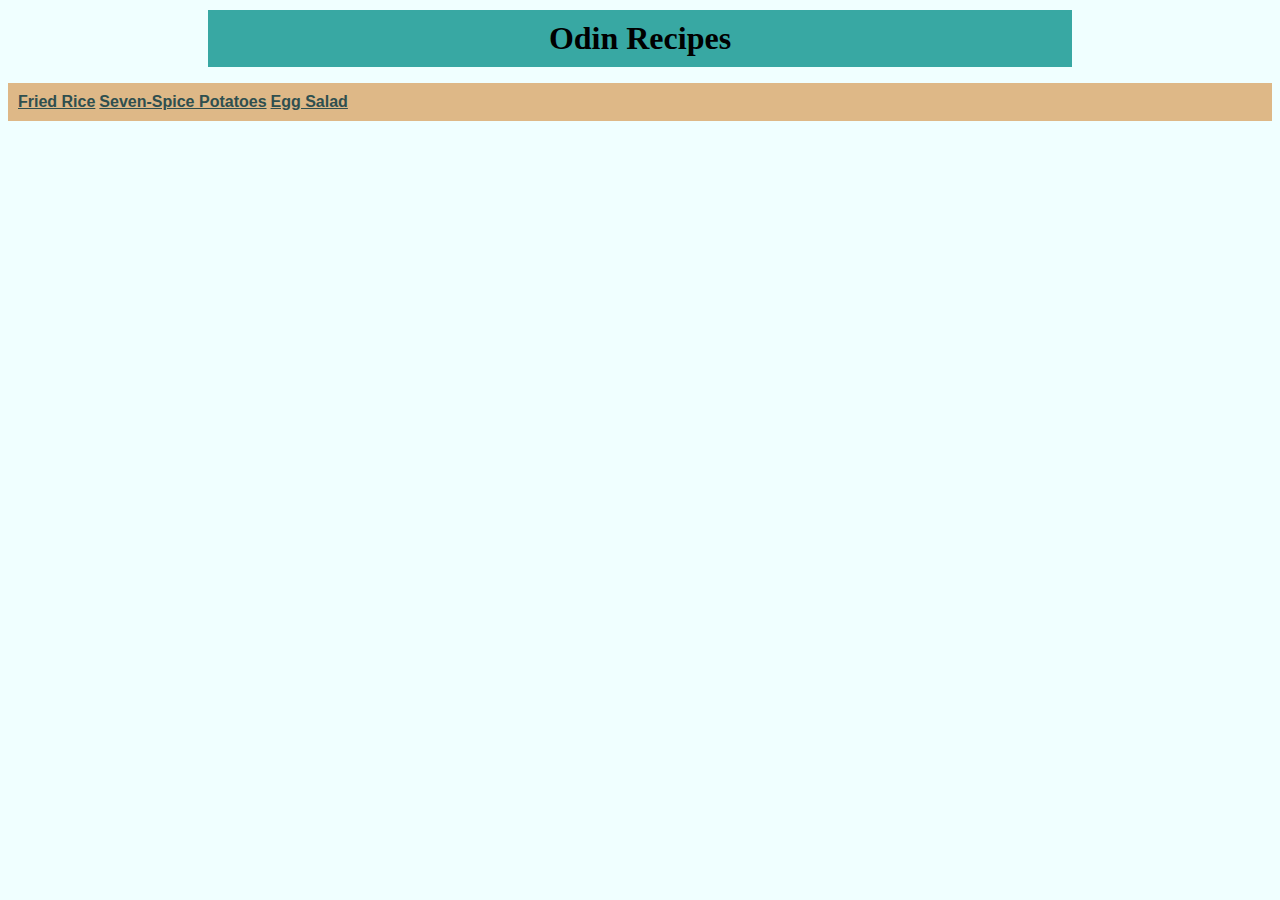
<file: index.html>
<!DOCTYPE html>
<html lang="en">
<head>
    <meta charset="UTF-8">
    <meta name="viewport" content="width=device-width, initial-scale=1.0">
    <title>Document</title>
    <link rel="stylesheet" href="./stylesheets/index-styles.css">
</head>
<body>
    <h1>Odin Recipes</h1>
    <ul>
        <li class="dish-li"><a href="./recipes/fried-rice.html">Fried Rice</a></li>
        <li class="dish-li"><a href="./recipes/seven-spice-potatoes.html">Seven-Spice Potatoes</a></li>
        <li class="dish-li"><a href="./recipes/egg-salad.html">Egg Salad</a></li>
    </ul>
</body>
</html>
</file>
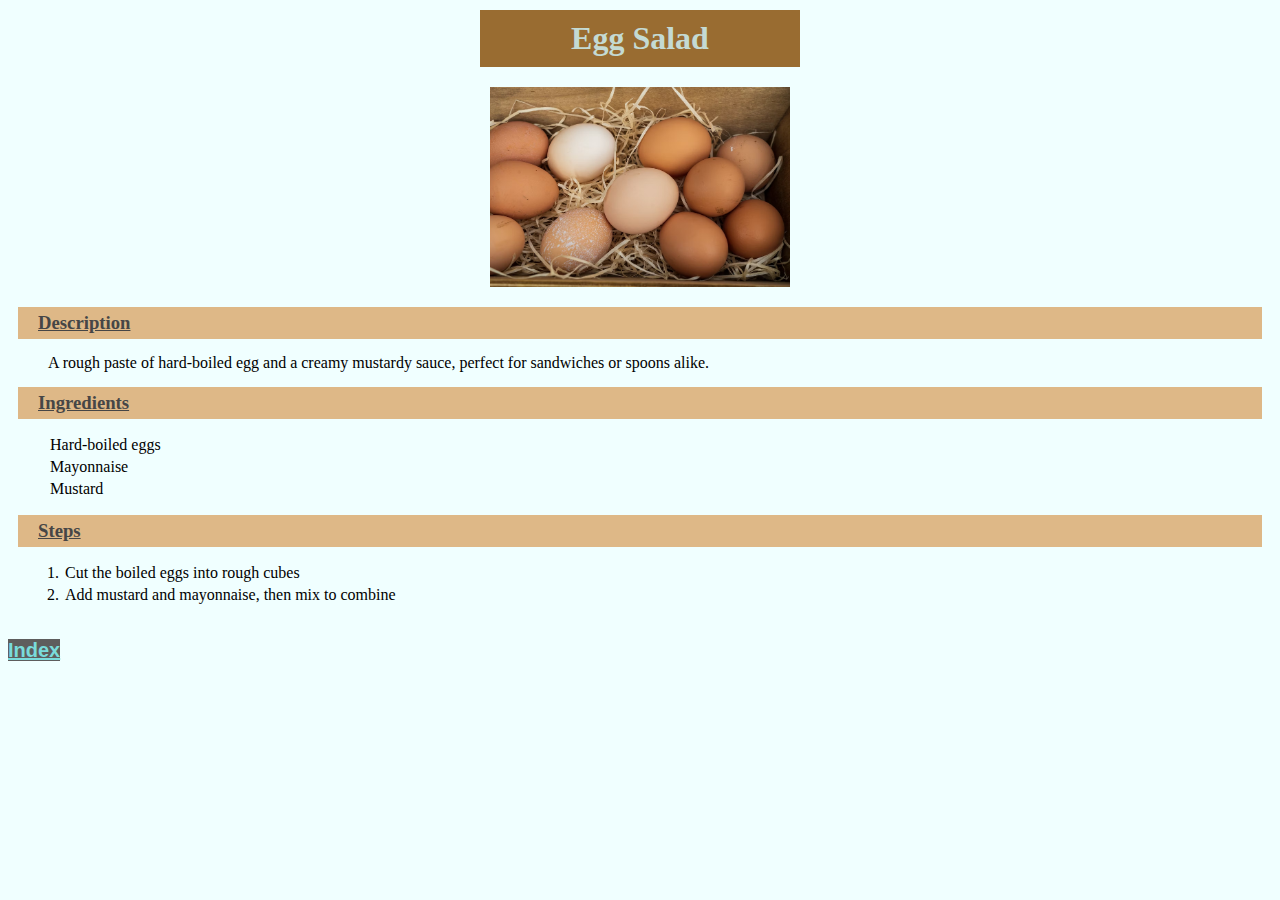
<file: recipes/egg-salad.html>
<!DOCTYPE html>
<html lang="en">
<head>
    <meta charset="UTF-8">
    <meta name="viewport" content="width=device-width, initial-scale=1.0">
    <title>Document</title>
    <link rel="stylesheet" href="../stylesheets/recipe-styles.css">
</head>
<body>
    <h1>Egg Salad</h1>
    <img src="../img/egg-salad.jpeg" alt="A delicious egg-and-straw salad">
    <h3>Description</h3>
    <p>A rough paste of hard-boiled egg and a creamy mustardy sauce, perfect for sandwiches or spoons alike.</p>
    <h3>Ingredients</h3>
    <ul>
        <li>Hard-boiled eggs</li>
        <li>Mayonnaise</li>
        <li>Mustard</li>
    </ul>
    <h3>Steps</h3>
    <ol>
        <li>Cut the boiled eggs into rough cubes</li>
        <li>Add mustard and mayonnaise, then mix to combine</li>
    </ol>
    <br>
    <a class="return-link" href="../index.html">Index</a>
</body>
</html>
</file>
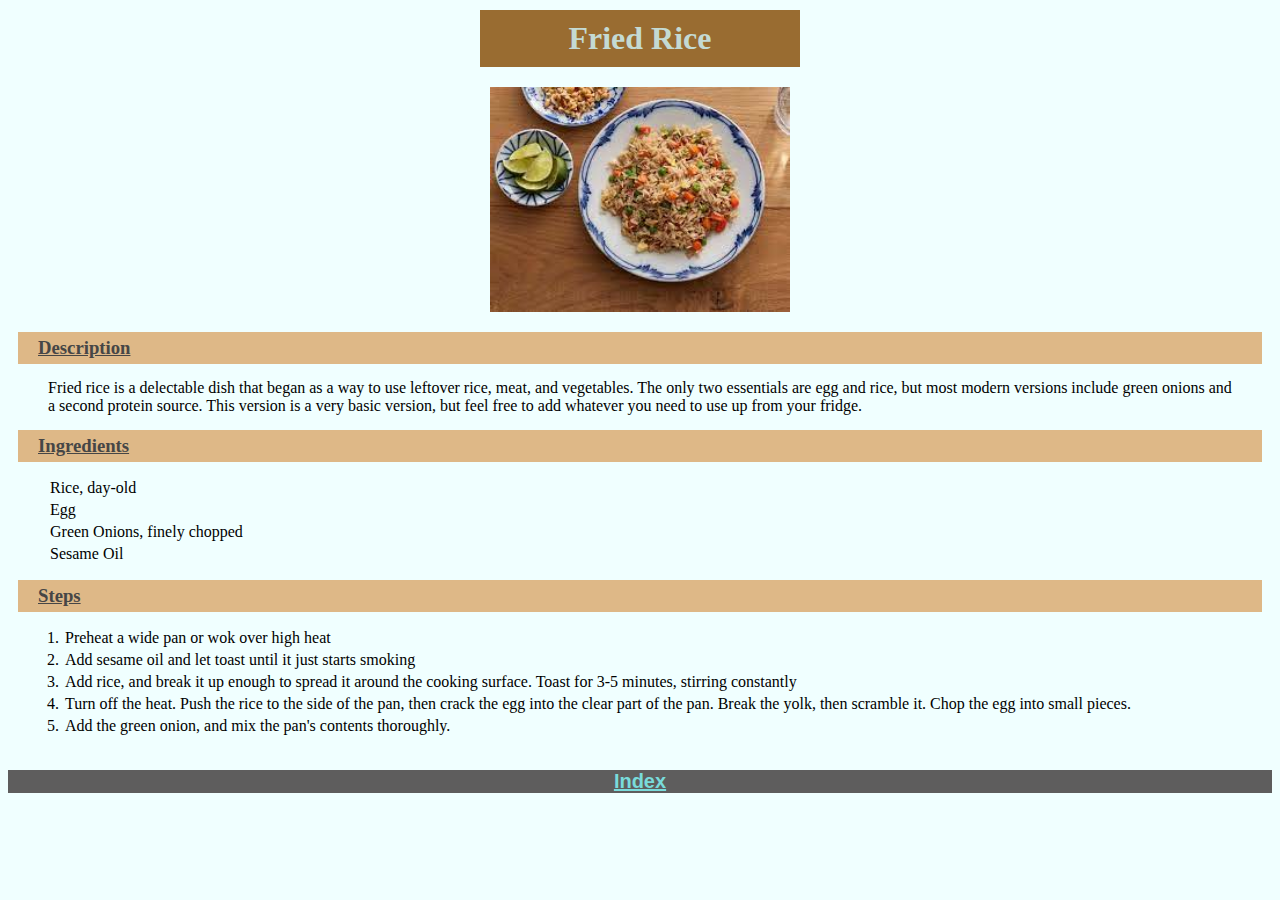
<file: recipes/fried-rice.html>
<!DOCTYPE html>
<html lang="en">
<head>
    <meta charset="UTF-8">
    <meta name="viewport" content="width=device-width, initial-scale=1.0">
    <title>Document</title>
    <link rel="stylesheet" href="../stylesheets/recipe-styles.css">
</head>
<body>
    <h1>Fried Rice</h1>
    <img src="../img/fried-rice.jpeg" alt="A bowl of fried rice">
    <h3>Description</h3>
    <p>Fried rice is a delectable dish that began as a way to use leftover 
        rice, meat, and vegetables. The only two essentials are egg and rice,
        but most modern versions include green onions and a second protein
        source. This version is a very basic version, but feel free to add whatever
        you need to use up from your fridge.
    </p>
    <h3>Ingredients</h3>
    <ul>
        <li>Rice, day-old</li>
        <li>Egg</li>
        <li>Green Onions, finely chopped</li>
        <li>Sesame Oil</li>
    </ul>
    <h3>Steps</h3>
    <ol>
        <li>Preheat a wide pan or wok over high heat</li>
        <li>Add sesame oil and let toast until it just starts smoking</li>
        <li>Add rice, and break it up enough to spread it around the cooking 
            surface. Toast for 3-5 minutes, stirring constantly</li>
        <li>Turn off the heat. Push the rice to the side of the pan, then crack 
            the egg into the clear part of the pan. Break the yolk, then
            scramble it. Chop the egg into small pieces.
        </li>
        <li>Add the green onion, and mix the pan's contents thoroughly.</li>
    </ol>
    <br>
    <div class="return-link">
        <a href="../index.html">Index</a>
    </div>
</body>
</html>
</file>
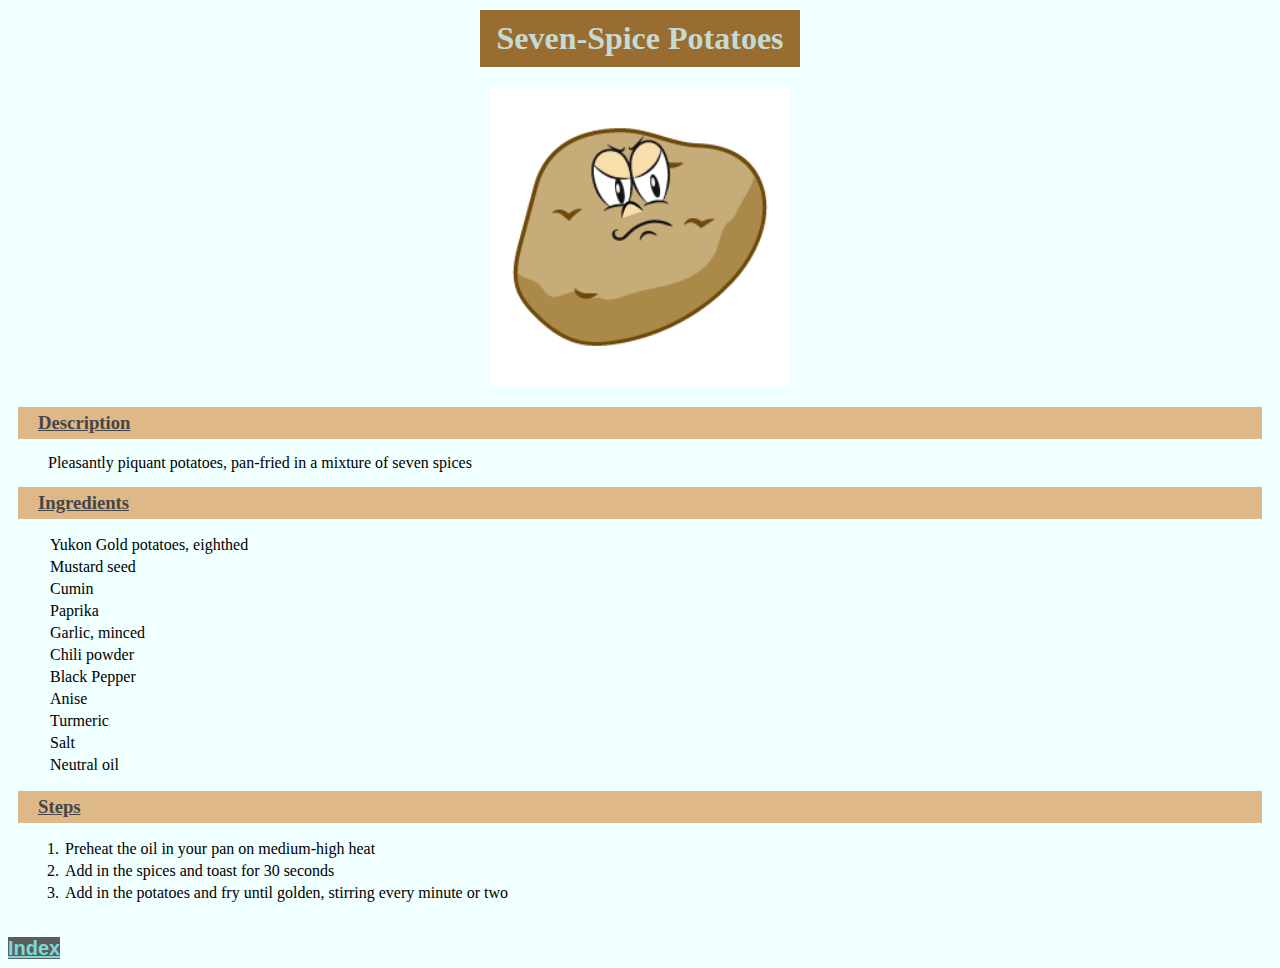
<file: recipes/seven-spice-potatoes.html>
<!DOCTYPE html>
<html lang="en">
<head>
    <meta charset="UTF-8">
    <meta name="viewport" content="width=device-width, initial-scale=1.0">
    <title>Document</title>
    <link rel="stylesheet" href="../stylesheets/recipe-styles.css">
</head>
<body>
    <h1>Seven-Spice Potatoes</h1>
    <img src="../img/seven-spice-taters.png" alt="spicily angry potato">
    <h3>Description</h3>
    <p>Pleasantly piquant potatoes, pan-fried in a mixture of seven spices</p>
    <h3>Ingredients</h3>
    <ul>
        <li>Yukon Gold potatoes, eighthed</li>
        <li>Mustard seed</li>
        <li>Cumin</li>
        <li>Paprika</li>
        <li>Garlic, minced</li>
        <li>Chili powder</li>
        <li>Black Pepper</li>
        <li>Anise</li>
        <li>Turmeric</li>
        <li>Salt</li>
        <li>Neutral oil</li>
    </ul>
    <h3>Steps</h3>
    <ol>
        <li>Preheat the oil in your pan on medium-high heat</li>
        <li>Add in the spices and toast for 30 seconds</li>
        <li>Add in the potatoes and fry until golden, stirring every minute or two</li>
    </ol>
    <br>
    <a class="return-link" href="../index.html">Index</a>
</body>
</html>
</file>
<file: stylesheets/index-styles.css>
body {
    background-color: azure;
}

h1 {
    background-color: rgb(56, 168, 163);
    font-weight: bold;
    font-family: 'Times New Roman', Times, serif;
    text-align: center;
    margin: 10px 200px;
    padding: 10px;
}

ul {
    background-color: burlywood;
    padding: 10px;
}

a {
    font-family: Arial, Helvetica, sans-serif;
    text-align: center;
    color: darkslategray;
    font-weight: 800;
}

.dish-li {
    list-style-type: none;
    display: inline-block;
}

.return-link {
    font-weight: bold;
    text-align: center;
    font-size: 20px;
    background-color: black;
}
</file>
<file: stylesheets/recipe-styles.css>
body {
    background-color: azure;
}

h1 {
    color: rgb(196, 218, 211);
    font-weight: bold;
    font-family: 'Times New Roman', Times, serif;
    text-align: center;
    margin: 10px auto;
    padding: 10px;
    width: 300px;
    background-color: rgb(153, 108, 49);
}

h3 {
    margin: 10px;
    padding: 5px 20px;
    text-decoration: underline;
    background-color: burlywood;
    color: rgb(70, 70, 70);
}

p, ul {
    margin: 10px;
    padding: 5px 30px;
}

ol {
    margin: 10px;
    padding: 5px 45px;
}

img {
    margin: 20px auto;
    display: block;
    width: 300px;
}

li {
    padding: 2px;
}
ul li {
    list-style-type: none;
}

a {
    font-family: Arial, Helvetica, sans-serif;
    text-align: center;
    color: rgb(121, 219, 219);
    font-weight: 800;
}

.return-link {
    font-weight: bold;
    text-align: center;
    font-size: 20px;
    background-color: rgb(94, 93, 93);
    align: center;
}
</file>
